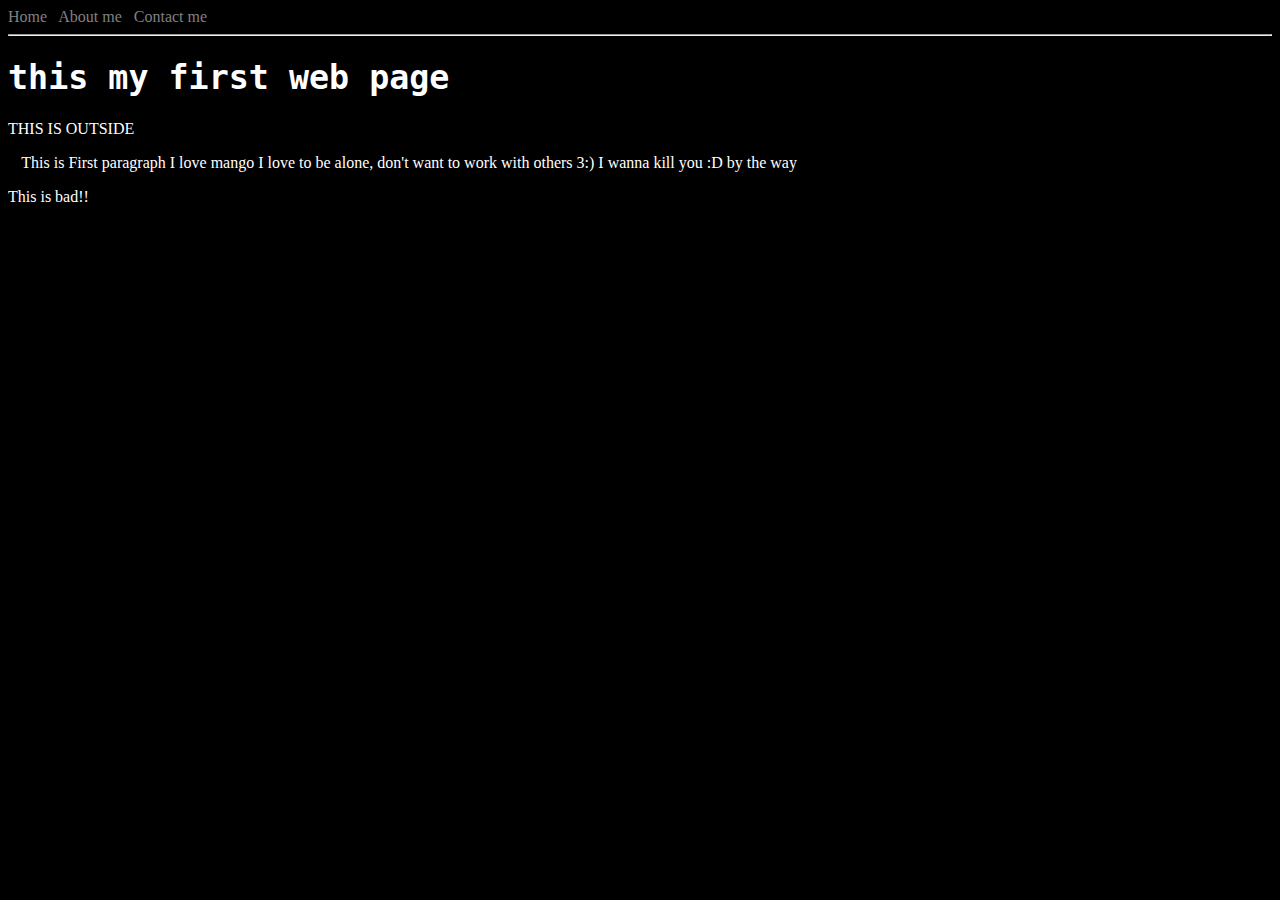
<file: selflearning/RWDD/index.html>
<html>
    <head>
        <title> This my first my web page </title>
        <link   rel = "stylesheet"
                type = "text/css"
                href = "styles.css" />
    </head>
    <body>
        <a href = "index.html">Home</a> &nbsp;
        <a href = "about.html">About me</a> &nbsp;
        <a href = "contact.html" >Contact me</a>
        <hr></hr>

        <h1> this my first web page</h1>
        THIS IS OUTSIDE
        <p class="indent"> 
            This is First paragraph I love mango
            I love to be alone, don't want to work
            with others 3:) I wanna kill you :D 
            by the way
        </p>
        <p> This is bad!!</p>
    </body>
</html>
</file>
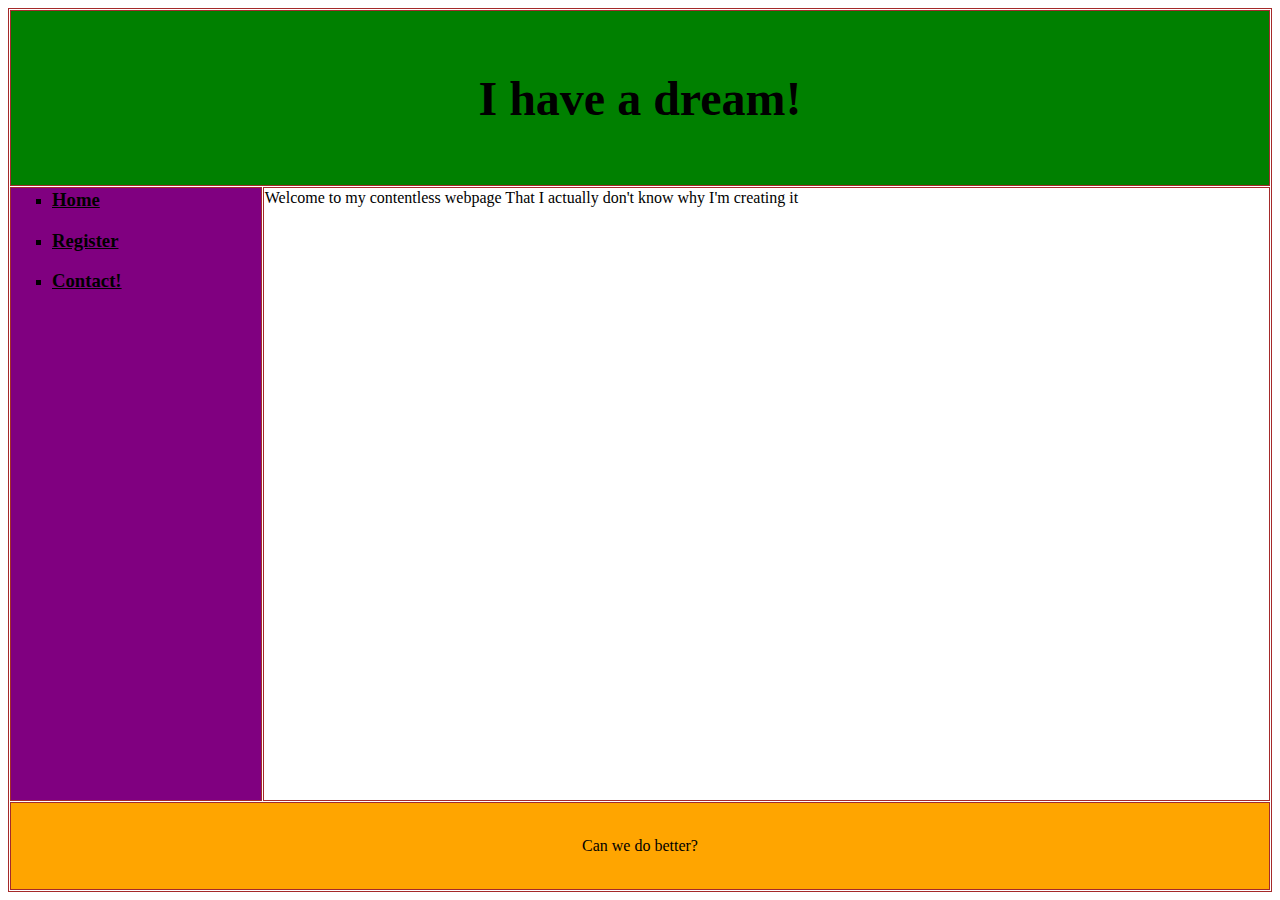
<file: iti/webTech/lab2/index.html>
<html>
    <head> 
        <title> LAB2 WebTech </title>
    </head>
    
    <body link = "black" vlink = "red" alink = "yellow">
        
        <table  border = "1" bordercolor = "brown" width = "100%" height = "100%" cellspacing = "1">
            <tr bgcolor = "green">
                <th colspan  = "3" height = "20%"> <font size = "10">I have a dream!</font> </th>
            </tr>
            
            <tr>
                <td bgcolor = "purple" width = "20%" valign = "top">
                    <ul type = "square">
                        <li> <a href = "index.html"><h3>Home</h3></a> </li>
                        <li> <a href = "form.html"><h3>Register</h3></a> </li>
                        <li> <a href = "contact.html"><h3>Contact!</h3></a></li>
                    </ul>
                 </td>

                <td valign = "top"> 
                    <p>Welcome to my contentless webpage That I actually don't know why I'm creating it</p>
                </td>
            </tr>

            <tr>
                <td bgcolor = "orange" colspan = "3" height = "10%" align = "center"> Can we do better? </td>
            </tr>
        </table>
    </body>
 </html>
</file>
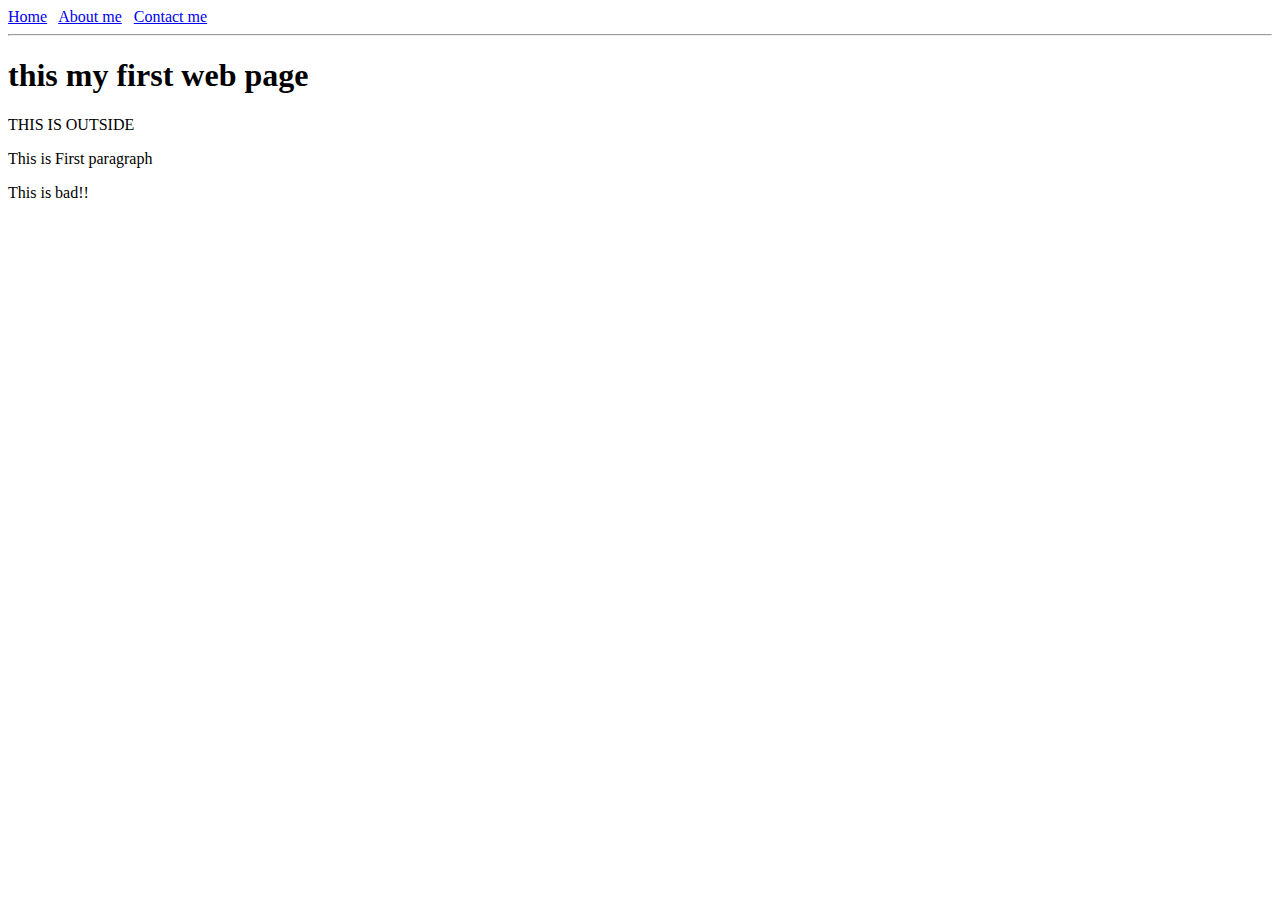
<file: selflearning/RWDD/week1/index.html>
<html>
    <head>
        <title> This my first my web page </title>
    </head>
    <body>
        <a href = "index.html">Home</a> &nbsp;
        <a href = "about.html">About me</a> &nbsp;
        <a href = "contact.html" >Contact me</a>
        <hr></hr>

        <h1> this my first web page</h1>
        THIS IS OUTSIDE
        <p> This is First paragraph</p>
        <p> This is bad!!</p>
    </body>
</html>
</file>
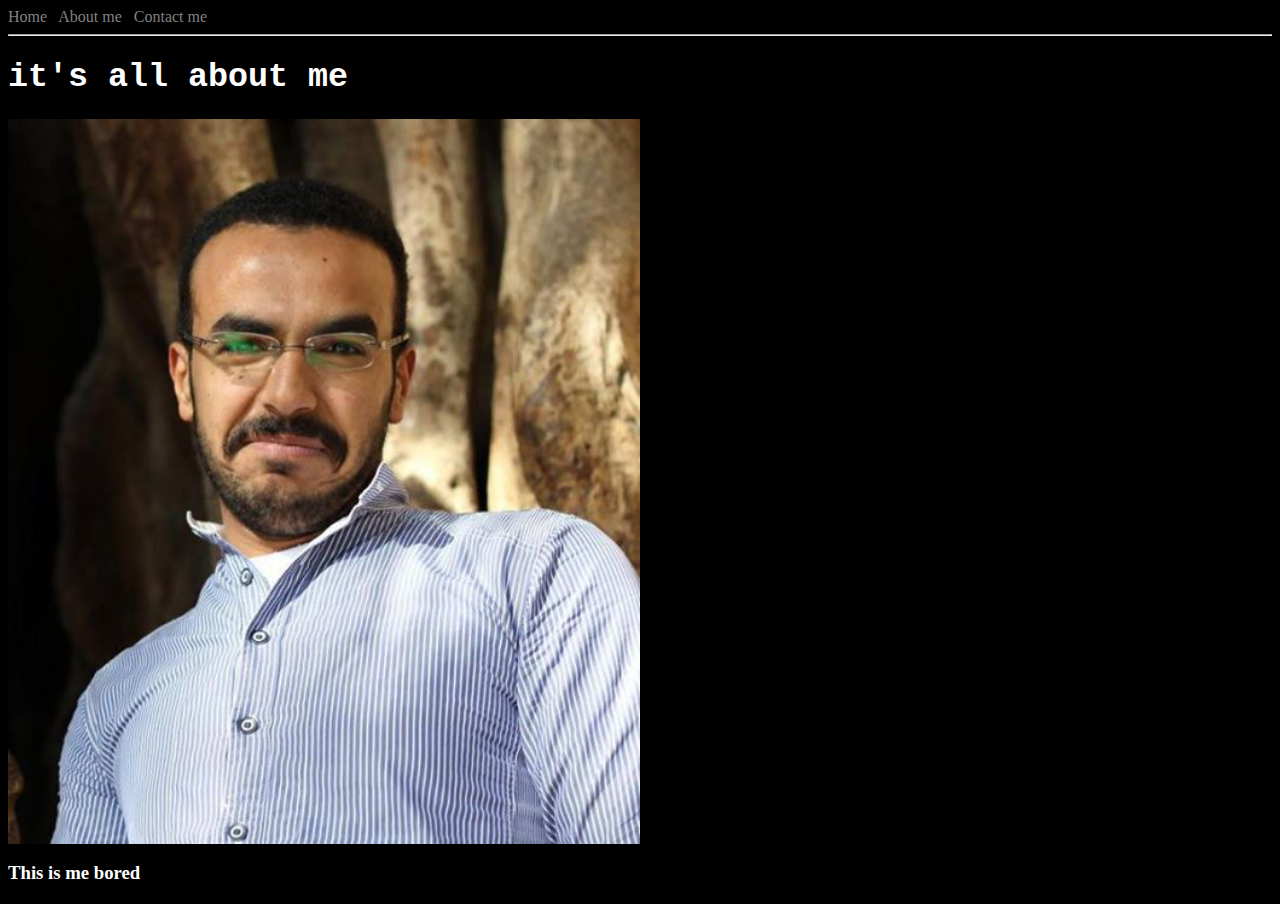
<file: selflearning/RWDD/about.html>
<html>
    <head>
        <title> About </title>
        <link   rel = "stylesheet"
                type = "text/css"
                href = "styles.css" />

    </head>
    <body>
        <a href = "index.html">Home</a>
        &nbsp;
        <a href = "about.html">About me</a>
        &nbsp;
        <a href = "contact.html" >Contact me</a>
        <hr></hr>

        <h1>it's all about me</h1>

        <a href = "me.jpg">
            <img src = "me.jpg" width = "50%" />
        </a>
        <h3> This is me bored </h3>
    </body>
<html>
</file>
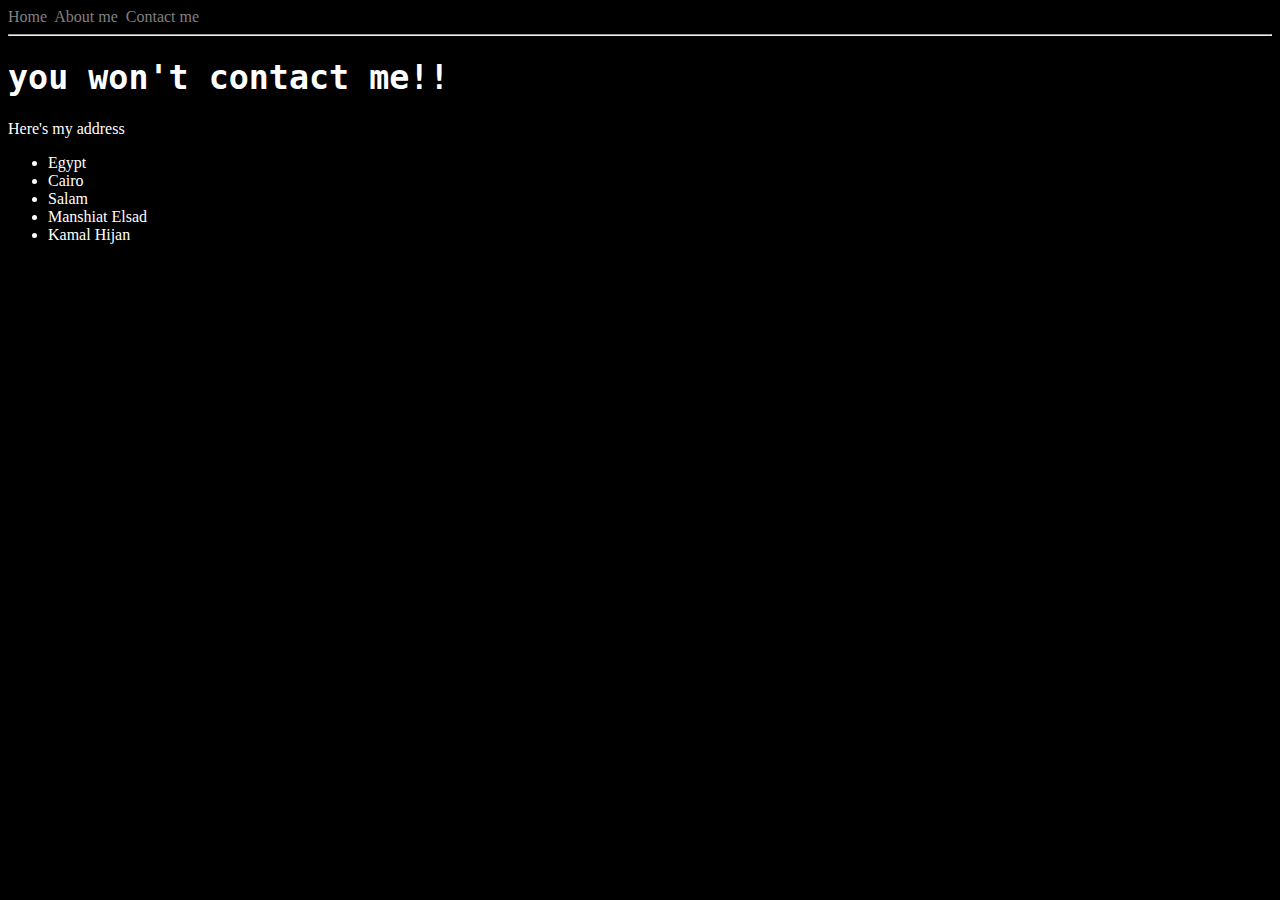
<file: selflearning/RWDD/contact.html>
<html>
    <head>
        <title>Contact</title>
        <link   rel = "stylesheet"
        type = "text/css"
        href = "styles.css" />

    <head>
    <body>
        <a href = "index.html" class = "akm">Home</a>&nbsp;
        <a href = "about.html">About me</a>&nbsp;
        <a href = "contact.html" >Contact me</a>
        <hr></hr>
        <h1> 
            you won't contact me!!
        </h1>
        Here's my address

        <ul>
            <li> Egypt </li>
            <li> Cairo </li>
            <li> Salam </li>
            <li> Manshiat Elsad </li>
            <li> Kamal Hijan </li>
        </ul>
    </body>   
</html>
</file>
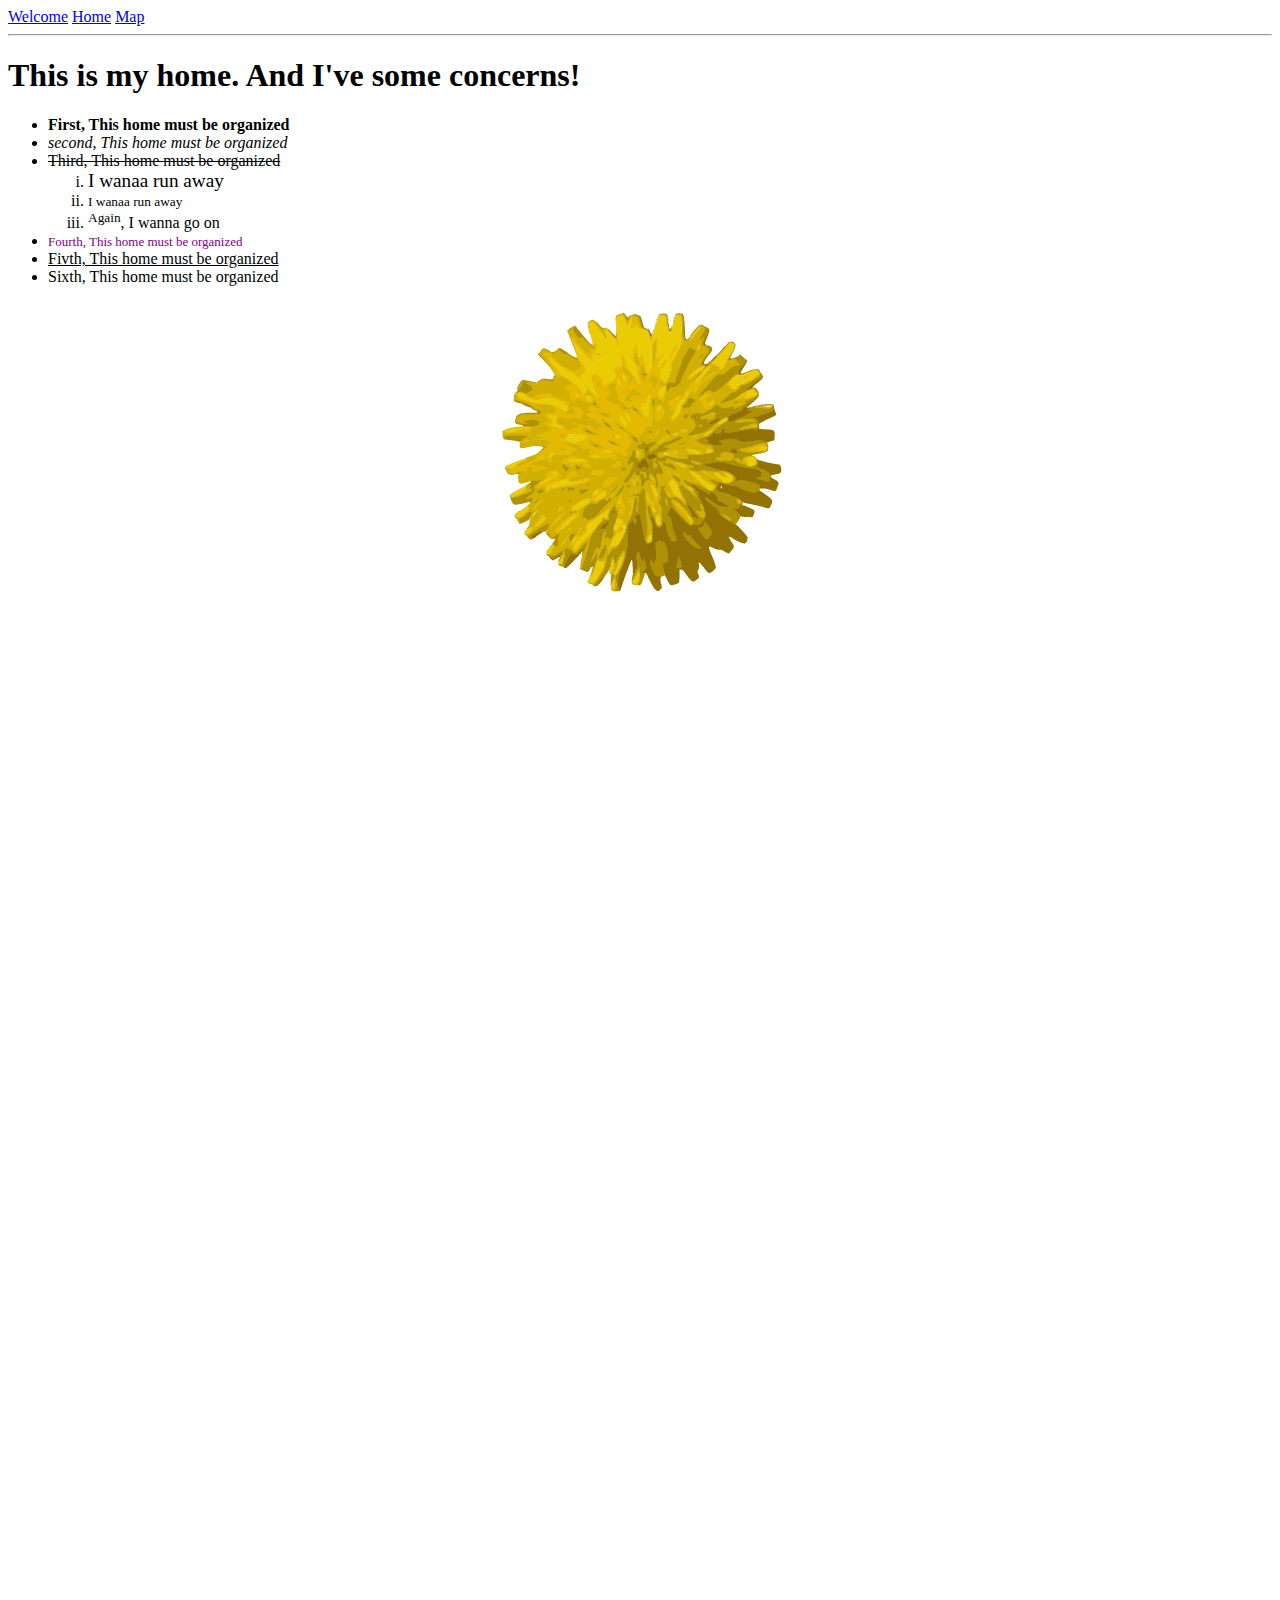
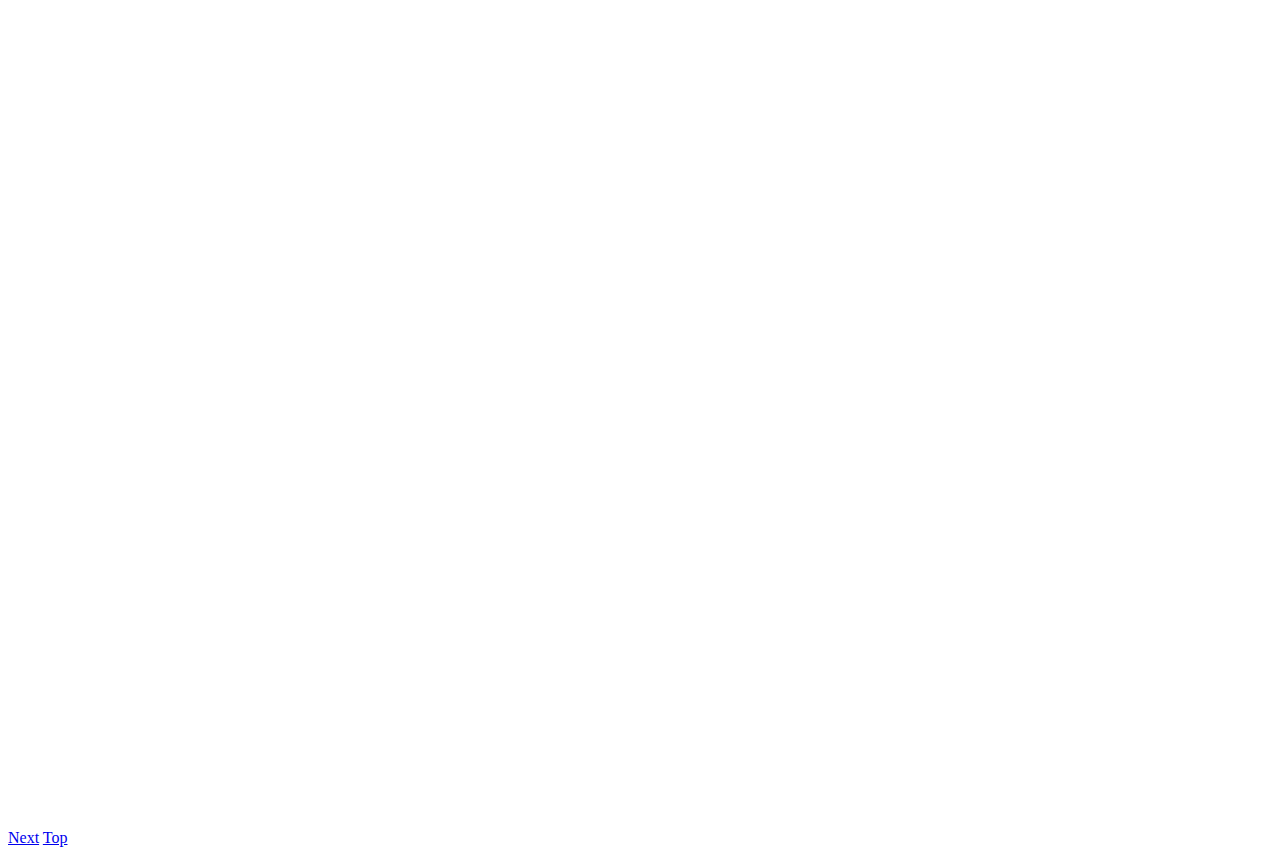
<file: iti/webTech/lab1/home.html>
<html>
    <head>
        <title> Home </title>
    </head>
    <body>
        <a href = "welcome.html">Welcome</a>
        <a href = "home.html">Home</a>
        <a href = "map.html">Map</a>          
        <hr></hr>

        <h1 name = "Top" > This is my home. And I've some concerns! </h1>
        <ul>
            <li> <b>First, This home must be organized </b> </li>
            <li> <i>second, This home must be organized </i></li>
            <li> <strike>Third, This home must be organized</strike> </li>
                <ol type = "i">
                    <li> <big>I wanaa run away </big></li>
                    <li> <small>I wanaa run away </small></li>
                    <li> <sup>Again</sup>, I wanna go on </li>
                </ol>
            <li> 
                    <font   size = "2" 
                            color = "purple" 
                            type= "monospace">
                        Fourth, This home must be organized 
                    </font>
            </li>
            <li> <u> Fivth, This home must be organized </u></li>
            <li> Sixth, This home must be organized </li>
        </ul>
        <div align = "center" > 
            <img src = "flower_3.bmp" title = "lovely Flower"/> 
        </div>
        <pre>























































































































            </pre>
        <a href = "map.html">Next</a>
        <a href = "#Top">Top</a>  
    </body>
</html>
</file>
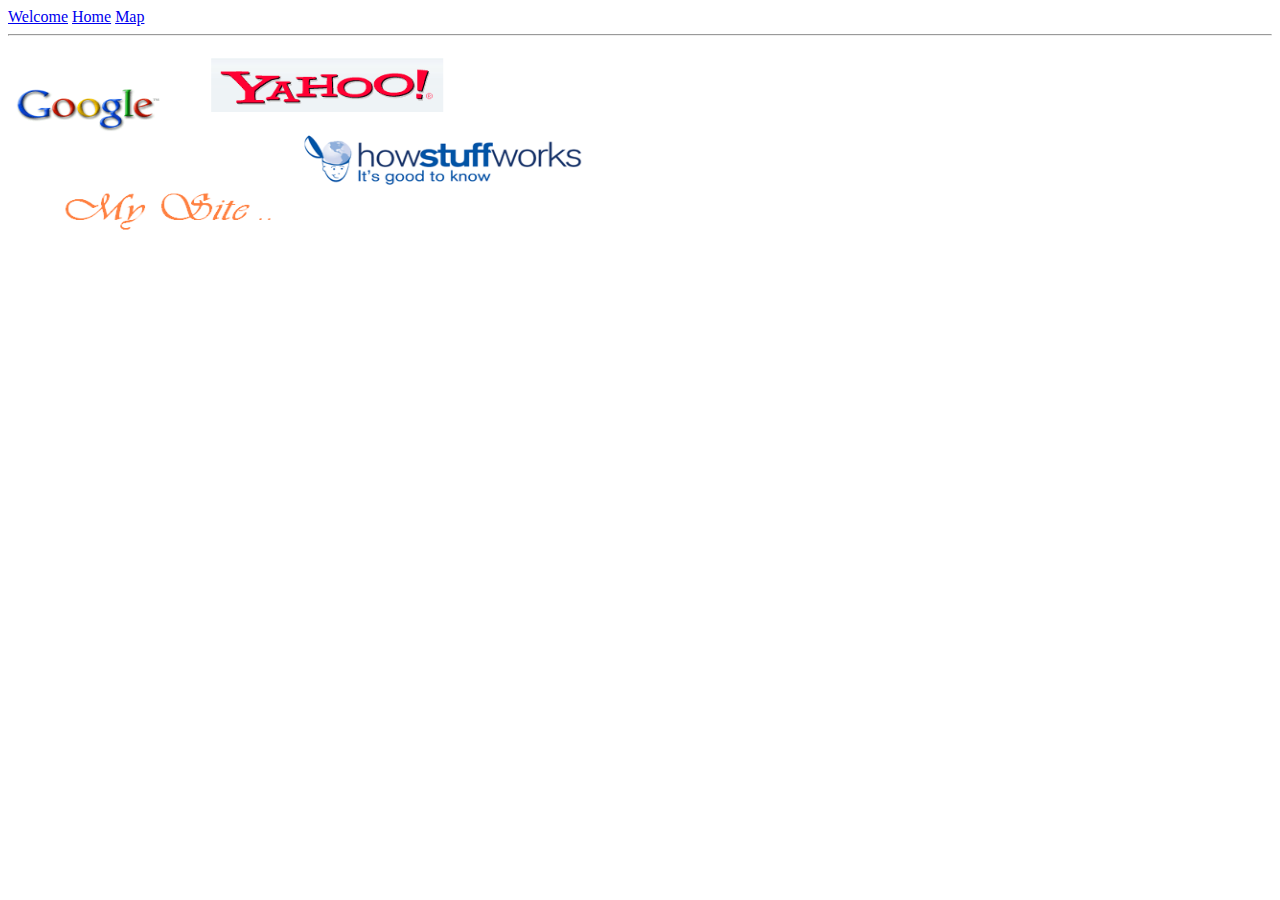
<file: iti/webTech/lab1/map.html>
<html>
    <head>
        <title> Map </title>
    </head>
    <body>
        <a href = "welcome.html">Welcome</a>
        <a href = "home.html">Home</a>
        <a href = "map.html">Map</a>          
        <hr> </hr> 
        <img src = "map.bmp" usemap = "#sites" width = "600" height = "200">
        <map name="sites">
            <area shape="rect" coords="0,0,150,100" href="http://www.google.com" target = "_blank"/>
            <area shape="rect" coords="150,0,600,90" href="http://www.yahoo.com" target = "_blank"/>
            <area shape="rect" coords="300,91,600,200" href="http://www.howstuffworks.com" target = "_blank"/>
            <area shape="rect" coords="50,101,300,200" href="welcome.html"/> 
 
        </map>

               
    </body>
</html>
</file>
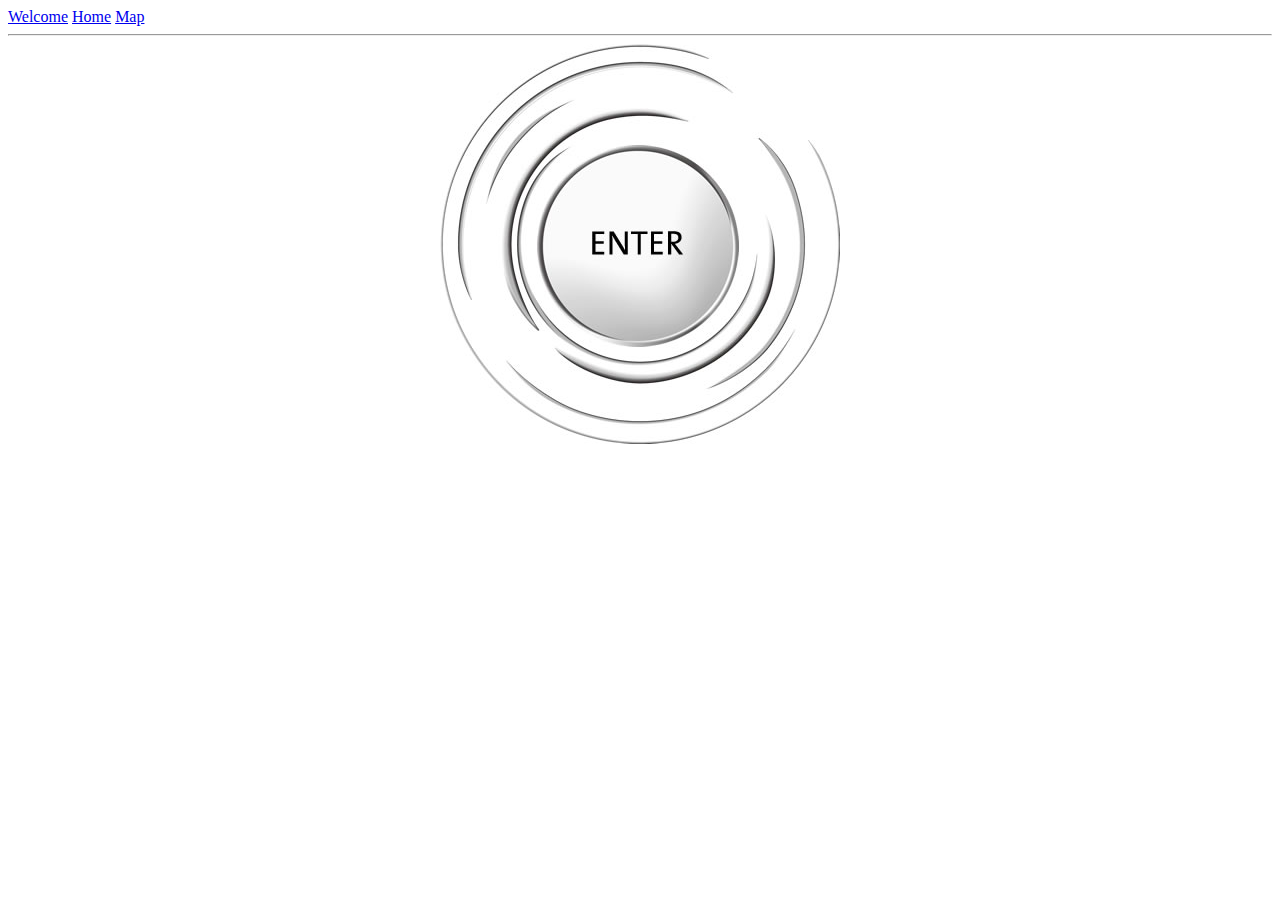
<file: iti/webTech/lab1/welcome.html>
<html>
    <head>
        <title> Welcome </title>
        <meta http-equiv="refresh" content = "5;url = map.html"/>
    </head>

    <body>
        <a href = "welcome.html">Welcome</a>
        <a href = "home.html">Home</a>
        <a href = "map.html">Map</a>          
        <hr> </hr> 
        <div align = "center">
            <a href = "home.html" >
                <img src = "enter.jpg" title = "Go to Home"/>
            </a>
        </div>
    </body>
</html>
</file>
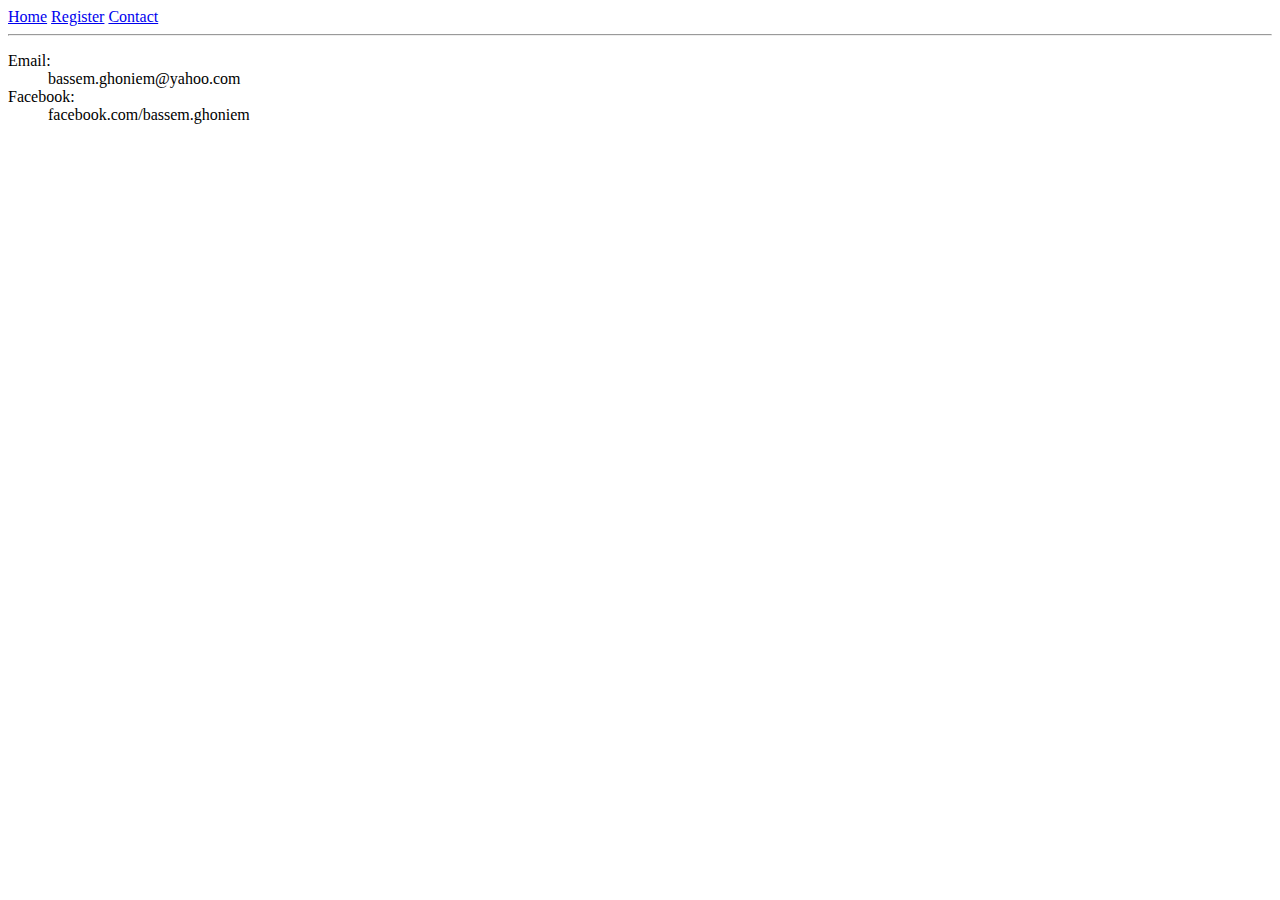
<file: iti/webTech/lab2/contact.html>
<html>
    <head>
        <title> Contact </title>
    </head>
    <body>
        <a href = "index.html">Home</a>
        <a href = "form.html">Register</a>
        <a href = "contact.html">Contact</a>          
        <hr></hr>

       <dl>
            <dt> Email: </dt>
            <dd> bassem.ghoniem@yahoo.com </dd>
            <dt> Facebook: </dt>
            <dd> facebook.com/bassem.ghoniem </dd>
        </dl>
    </body>
</html>
</file>
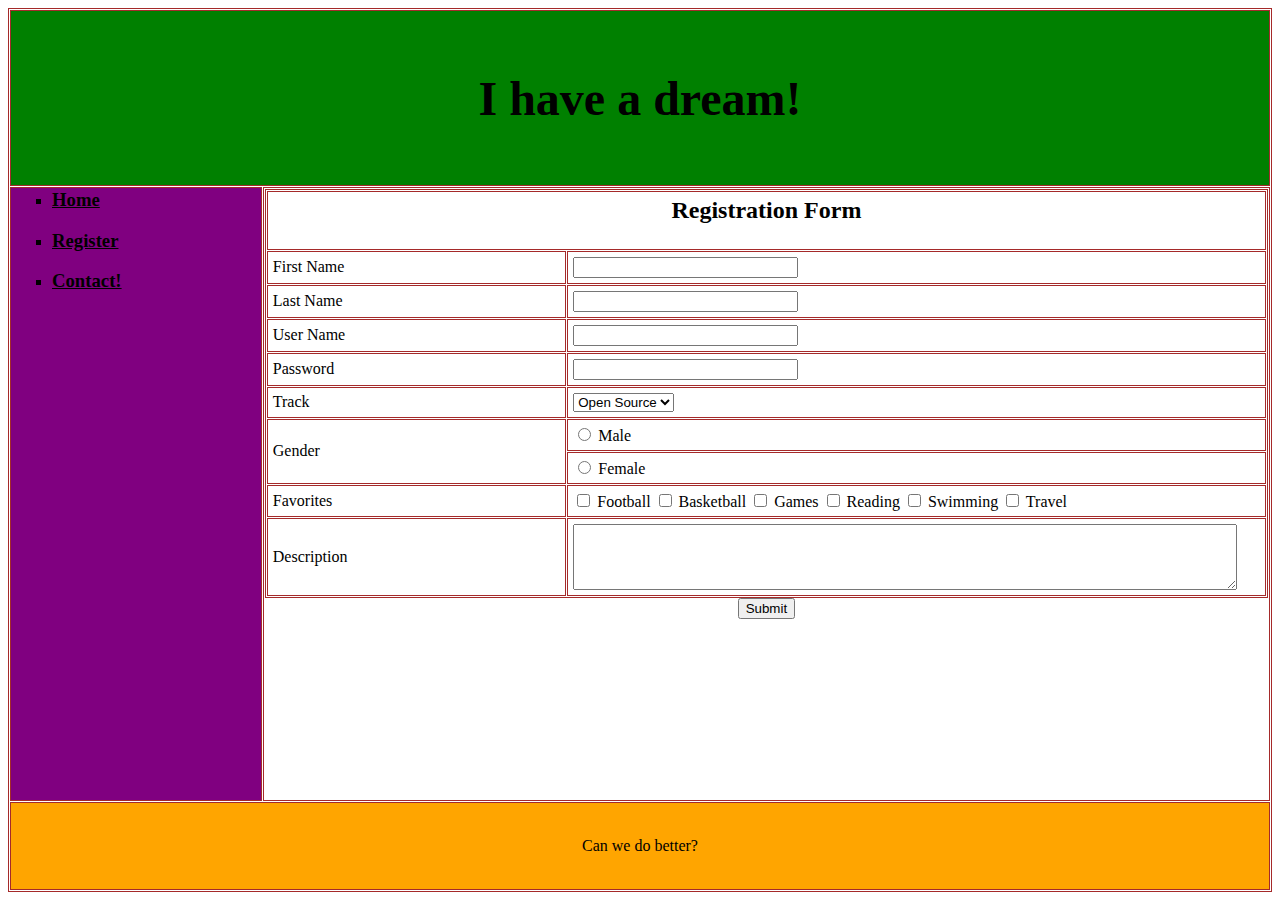
<file: iti/webTech/lab2/form.html>
<html>
    <head>
        <title>LAB2 WebTech</title>
    </head>


    <body link = "black" vlink = "red" alink = "yellow">


        <table  border = "1" bordercolor = "brown" width = "100%" height = "100%" cellspacing = "1">
                
            <tr bgcolor = "green">
                <th colspan  = "3" height = "20%"> <font size = "10">I have a dream!</font> </th>
            </tr>
            


            <tr>
                <td bgcolor = "purple" width = "20%" valign = "top">
            
                    <ul type = "square">
                        <li> <a href = "index.html"><h3>Home</h3></a> </li>
                        <li> <a href = "form.html"><h3>Register</h3></a> </li>
                        <li> <a href = "contact.html"><h3>Contact!</h3></a> </li>  
                    </ul>
                </td>
                
                <td valign = "top"> 
                    <form action = "index.html">
                        <table  border = "1" 
                                bordercolor = "brown"
                                width = "100%" 
                                height = "80%"
                                cellspacing = "1"
                                cellpadding = "5" >
                            <tr>
                                <th valign = "top" colspan = "2"> <h2> Registration Form </h2> </th>
                            </tr>
                              
                            <tr>
                                <td width = "30%"> <label> First Name <label> </td>
                                <td> <input type = "text" name = "firstName" size = "25" maxlength = "20"/> </td>
                            </tr>
                            
                            <tr>
                                <td> <label> Last Name <label> </td>
                                <td> <input type = "text" name = "lastName" size = "25" maxlength = "20"/> </td>
                            </tr>
                            
                            <tr>
                                <td> <label> User Name <label> </td>
                                <td> <input type = "text" name = "userName" size = "25" maxlength = "20"/> </td>
                            </tr>
                            
                            <tr>
                                <td> <label> Password <label> </td>
                                <td> <input type = "password" name = "pass" size = "25" maxlength = "20"/> </td>
                            </tr>
                            
                            <tr>
                                <td> <label> Track <label> </td>
                                <td> 
                                    <select name = "track"/>
                                         <option> Open Source </option>
                                         <option> Web Apps </option>
                                         <option> Mobile Apps </option>
                                         <option> Cyper </option>
                                         <option> Java </option>
                                         <option> System Dev </option>
                                     </select>
                                </td>
                            </tr>
                            
                            <tr>
                                <td rowspan = "2"> <label> Gender <label> </td>
                                <td> <input  type = "radio" name = "gender" value = "male"/> <label> Male <label> </td>
                            </tr>
                            
                            <tr>
                                <td> <input  type = "radio" name = "gender" value = "female"/> <label> Female <label> </td>
                            </tr>
                            
                            <tr>
                            <td> <label> Favorites <label> </td>
                            <td>
                                <input  type = "checkbox" name = "fav" value = "football"/> <label> Football <label>
                                <input  type = "checkbox" name = "fav" value = "basketball"/> <label> Basketball <label>
                                <input  type = "checkbox" name = "fav" value = "games"/> <label> Games </label>
                                <input  type = "checkbox" name = "fav" value = "reading"/> <label> Reading <label>
                                <input  type = "checkbox" name = "fav" value = "swimming"/> <label> Swimming <label>
                                <input  type = "checkbox" name = "fav" value = "travel"/> <label> Travel <label>
                            </td>
                            </tr>

                            <tr>
                                <td> <label> Description <label> </td> 
                                <td> <textarea  name = "description" cols = "80" rows = "4"> </textarea> </td>
                            </tr>
                        </table>

                    <div align = "center"> <input  type = "submit" name = "button"/> </div>

                    </form>
                </td>
            </tr>
            
            <tr>
                <td bgcolor = "orange" colspan = "2" height = "10%" align = "center"> Can we do better? </td>
            </tr>
        </table>
    </body>
 </html>
</file>
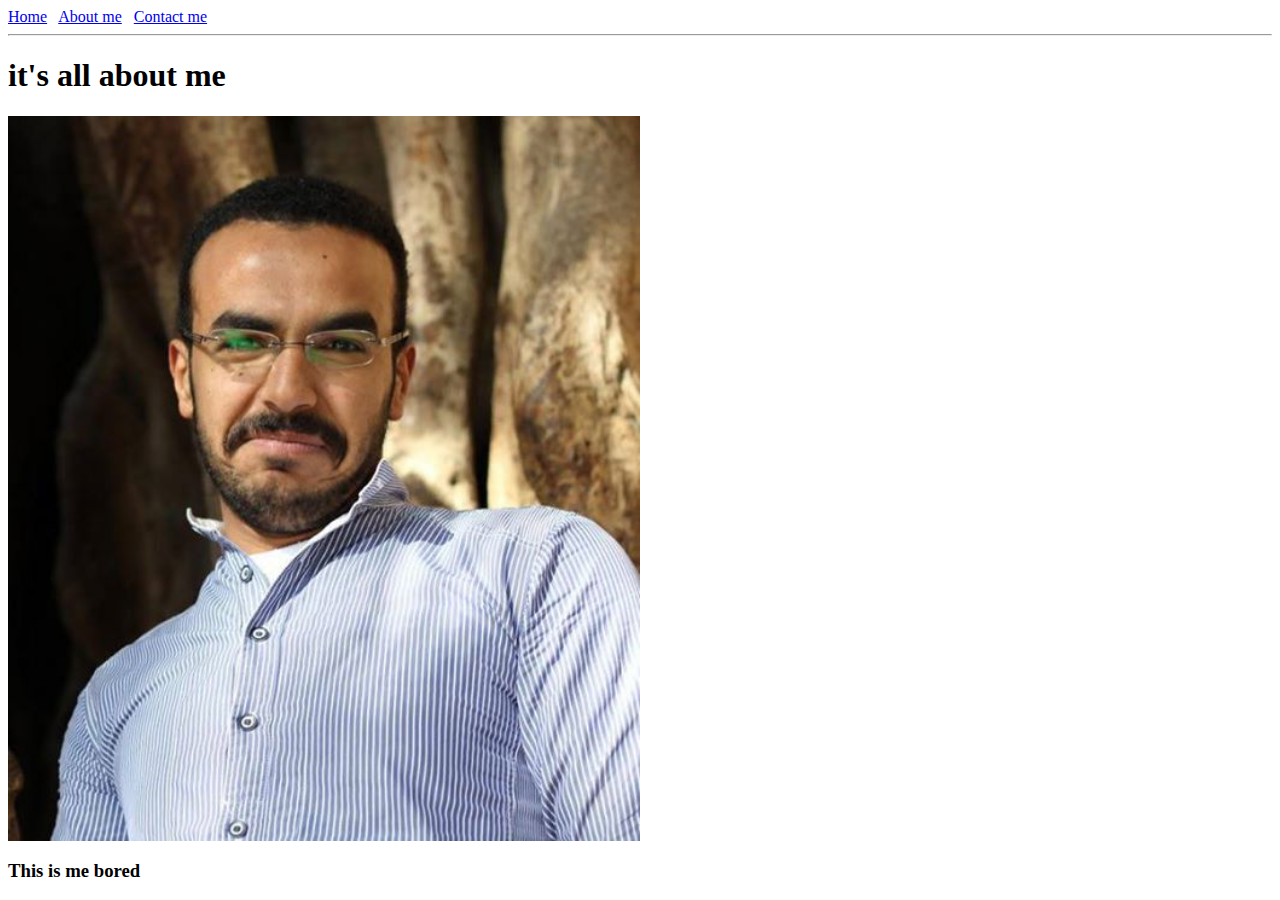
<file: selflearning/RWDD/week1/about.html>
<html>
    <head>
        <title> About </title>
    </head>
    <body>
        <a href = "index.html">Home</a>
        &nbsp;
        <a href = "about.html">About me</a>
        &nbsp;
        <a href = "contact.html" >Contact me</a>
        <hr></hr>

        <h1>it's all about me</h1>

        <a href = "me.jpg">
            <img src = "me.jpg" width = "50%" />
        </a>
        <h3> This is me bored </h3>
    </body>
<html>
</file>
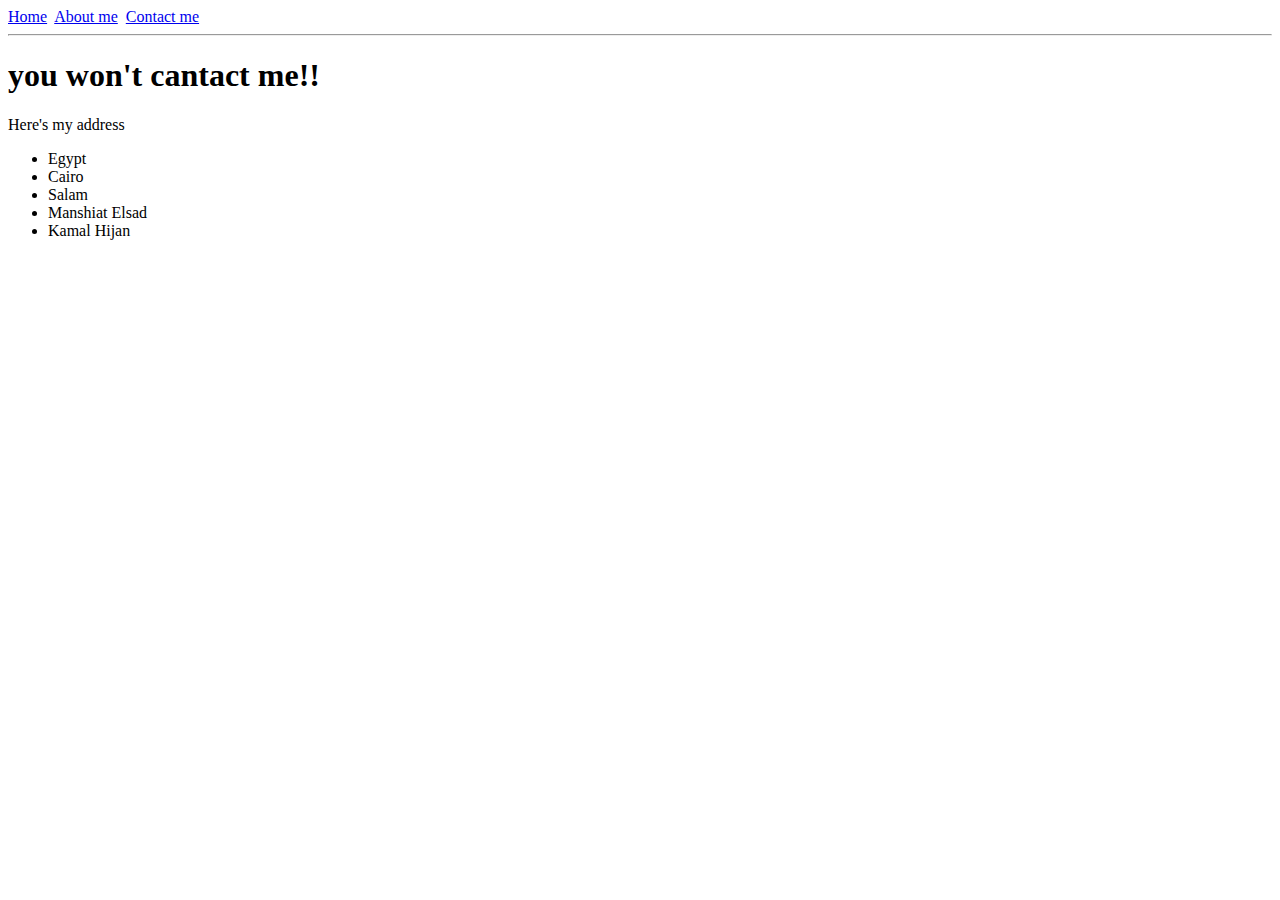
<file: selflearning/RWDD/week1/contact.html>
<html>
    <head>
        <title>Contact</title>
    <head>
    <body>
        <a href = "index.html">Home</a>&nbsp;
        <a href = "about.html">About me</a>&nbsp;
        <a href = "contact.html" >Contact me</a>
        <hr></hr>
        <h1> 
            you won't cantact me!!
        </h1>
        Here's my address

        <ul>
            <li> Egypt </li>
            <li> Cairo </li>
            <li> Salam </li>
            <li> Manshiat Elsad </li>
            <li> Kamal Hijan </li>
        </ul>
    </body>   
</html>
</file>
<file: selflearning/RWDD/styles.css>
body {
    background : black;
    color : white;
}

a {
    color : gray;
    text-decoration: none;
}

h1 {
    font-family: monospace;
    font-size: 25pt;
}

a:hover {
    color : black;
    background : white;
}


.akm:hover{
    color : yellow;
    background : green;
}
.indent {
    margin-left: 10pt;
}
</file>
